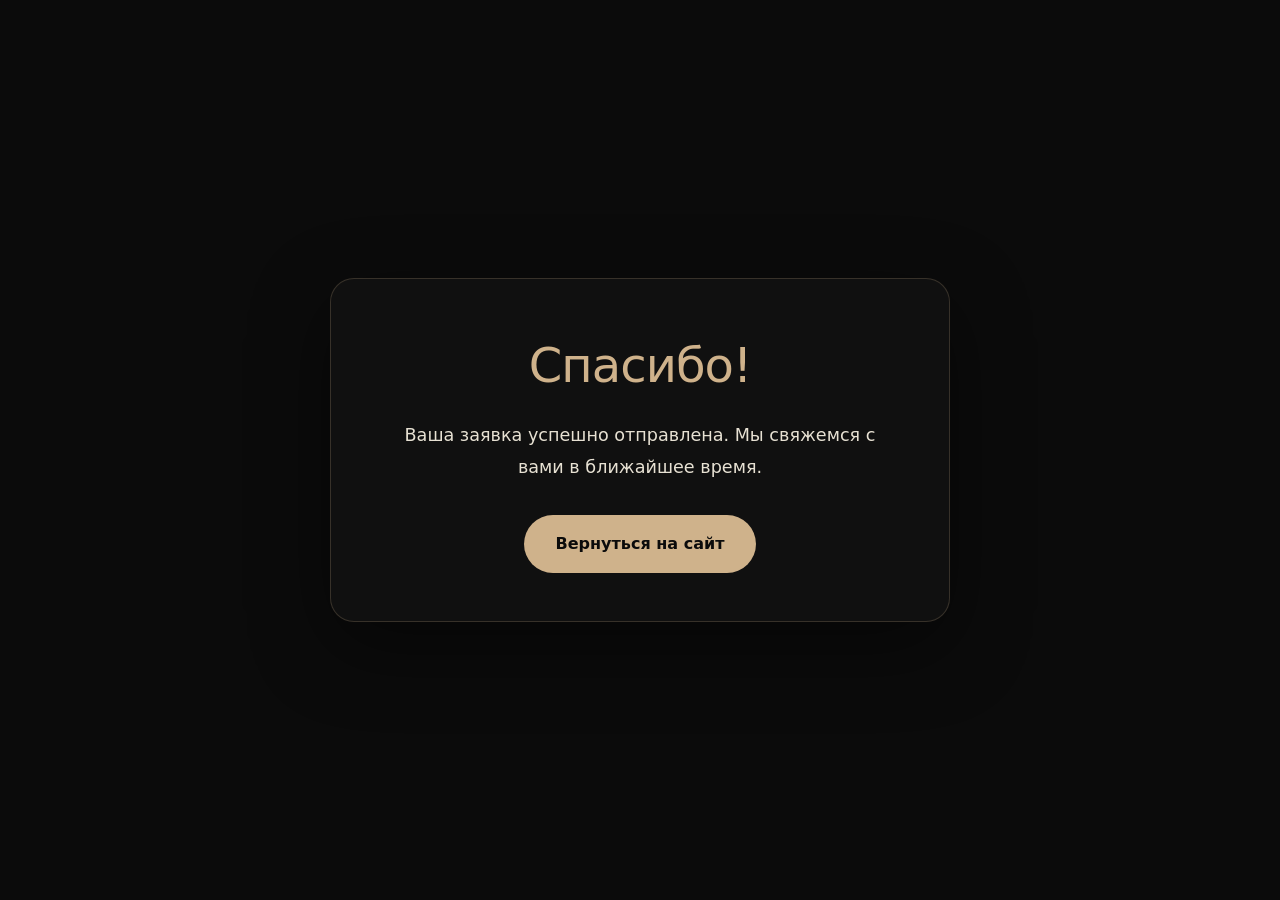
<file: thanks.html>
<!DOCTYPE html>
<html lang="ru">
<head>
    <meta charset="UTF-8">
    <meta name="viewport" content="width=device-width, initial-scale=1.0">
    <title>Спасибо за заявку</title>
    <link rel="stylesheet" href="style.css">
</head>
<body>
    <main style="min-height:100vh; display:flex; align-items:center; justify-content:center; background:#0b0b0b; color:#fff; padding:2rem;">
        <div style="max-width:620px; width:100%; text-align:center; background:rgba(17,17,17,0.95); border:1px solid rgba(207,178,139,0.2); border-radius:24px; padding:3rem; box-shadow:0 24px 80px rgba(0,0,0,0.45);">
            <h1 style="font-size:clamp(2rem,4vw,3rem); margin-bottom:1rem; color:#cfb28b;">Спасибо!</h1>
            <p style="font-size:1.1rem; line-height:1.8; color:#e7e1d3; margin-bottom:2rem;">
                Ваша заявка успешно отправлена. Мы свяжемся с вами в ближайшее время.
            </p>
            <a href="index.html#contacts" style="display:inline-flex; align-items:center; justify-content:center; padding:1rem 2rem; border-radius:999px; background:#cfb28b; color:#0b0b0b; text-decoration:none; font-weight:600;">Вернуться на сайт</a>
        </div>
    </main>
</body>
</html>
</file>
<file: style.css>
* {
    margin: 0;
    padding: 0;
    box-sizing: border-box;
}

html {
    scroll-behavior: smooth;
}

body {
    font-family: 'Inter', 'Segoe UI', system-ui, -apple-system, sans-serif;
    background: radial-gradient(circle at top left, rgba(207, 178, 139, 0.14), transparent 20%),
                radial-gradient(circle at bottom right, rgba(207, 178, 139, 0.1), transparent 26%),
                #171b22;
    color: #f3efe7;
    line-height: 1.6;
    -webkit-font-smoothing: antialiased;
    overflow-x: hidden;
    padding-top: 0;
}

h1, h2, h3 {
    font-weight: 500;
    letter-spacing: -0.02em;
}

h2 {
    font-size: clamp(2rem, 5vw, 3.2rem);
    margin-bottom: 2.5rem;
    color: #ffffff;
}

h3 {
    font-size: 1.4rem;
    color: #cfb28b;
    margin-bottom: 0.8rem;
}

.container {
    max-width: 1280px;
    margin: 0 auto;
    padding: 0 2rem;
}

section {
    padding: 5rem 0;
}

.gold-accent { color: #cfb28b; }

.bg-wood-texture {
    background: linear-gradient(180deg, rgba(207, 178, 139, 0.08) 0%, rgba(28, 31, 38, 0.96) 40%),
                radial-gradient(circle at 20% 30%, rgba(207, 178, 139, 0.14), transparent 45%),
                radial-gradient(circle at 82% 20%, rgba(207, 178, 139, 0.06), transparent 24%),
                #191e26;
}

.section-title { text-align: center; margin-bottom: 3rem; }

.section-bg {
    position: relative;
    overflow: hidden;
}

.section-bg::before {
    content: '';
    position: absolute;
    inset: 0;
    background-image: var(--section-bg-image, none);
    background-size: cover;
    background-position: center;
    background-repeat: no-repeat;
    opacity: 0.18;
    filter: saturate(1.08) brightness(0.95);
    pointer-events: none;
    transition: opacity 0.3s ease;
}

.section-bg::after {
    content: '';
    position: absolute;
    inset: 0;
    background: linear-gradient(180deg, rgba(16, 18, 22, 0.22), rgba(8, 10, 12, 0.48));
    pointer-events: none;
}

.section-bg.section-bg--dark::after {
    background: rgba(11, 11, 11, 0.45);
}

.section-bg.section-bg--light::after {
    background: rgba(11, 11, 11, 0.18);
}

.section-bg.section-bg--soft::after {
    background: rgba(11, 11, 11, 0.08);
}

.section-bg .container {
    position: relative;
    z-index: 1;
}

/* Кнопки */
.btn {
    display: inline-flex;
    align-items: center;
    justify-content: center;
    gap: 0.5rem;
    padding: 0.9rem 2.2rem;
    border-radius: 40px;
    font-weight: 500;
    font-size: 1rem;
    letter-spacing: 0.3px;
    text-decoration: none;
    transition: all 0.35s cubic-bezier(0.25, 0.46, 0.45, 0.94);
    cursor: pointer;
    border: 1px solid transparent;
    font-family: inherit;
}

.btn-primary {
    background: #cfb28b;
    color: #0b0b0b;
    border-color: #cfb28b;
    box-shadow: 0 8px 20px rgba(207, 178, 139, 0.25);
}

.btn-primary:hover {
    background: #ddc5a2;
    border-color: #ddc5a2;
    transform: translateY(-3px);
}

.btn-outline {
    background: transparent;
    border: 1px solid rgba(207, 178, 139, 0.6);
    color: #cfb28b;
    backdrop-filter: blur(8px);
}

.btn-outline:hover {
    background: rgba(207, 178, 139, 0.1);
    border-color: #cfb28b;
}

.btn--small { padding: 0.6rem 1.5rem; font-size: 0.9rem; }

/* Хедер */
.header {
    position: fixed;
    top: 0;
    left: 0;
    width: 100%;
    z-index: 1000;
    background: linear-gradient(180deg, rgba(14, 14, 16, 0.95), rgba(18, 16, 18, 0.92));
    backdrop-filter: blur(15px);
    border-bottom: 1px solid rgba(207, 178, 139, 0.14);
    padding: 0.8rem 0;
}

.header__inner {
    display: flex;
    align-items: center;
    justify-content: space-between;
}

.header__logo {
    text-decoration: none;
    font-size: 1.6rem;
    font-weight: 600;
    letter-spacing: 2px;
    color: #ffffff;
    flex-shrink: 0;
}

.header__contacts {
    display: flex;
    flex-direction: column;
    align-items: flex-end;
    gap: 0.2rem;
    margin: 0 2rem;
}

.header__phone {
    color: #fff;
    text-decoration: none;
    font-weight: 500;
    font-size: 1rem;
}

.header__hours {
    color: #888;
    font-size: 0.8rem;
}

.header__menu {
    display: flex;
    list-style: none;
    gap: 2rem;
}

.header__link {
    color: #cccccc;
    text-decoration: none;
    font-weight: 400;
    font-size: 0.95rem;
    transition: color 0.3s;
}

.header__link:hover { color: #cfb28b; }

.header__actions {
    display: flex;
    align-items: center;
    gap: 1rem;
}

.header__whatsapp-icon {
    color: #25D366;
    transition: transform 0.3s;
    display: flex;
}

.header__whatsapp-icon:hover { transform: scale(1.15); }

.header__call {
    display: inline-flex;
    align-items: center;
    justify-content: center;
    padding: 0.75rem 1.2rem;
    border-radius: 999px;
    border: 1px solid rgba(207, 178, 139, 0.3);
    background: rgba(207, 178, 139, 0.08);
    color: #cfb28b;
    text-decoration: none;
    font-weight: 600;
    transition: transform 0.25s ease, background 0.25s ease;
}

.header__call:hover {
    background: rgba(207, 178, 139, 0.16);
    transform: translateY(-1px);
}

/* Бургер */
.header__burger {
    display: none;
    flex-direction: column;
    gap: 5px;
    background: none;
    border: none;
    cursor: pointer;
    padding: 5px;
    z-index: 1001;
}

.header__burger span {
    width: 25px;
    height: 2px;
    background: #cfb28b;
    transition: all 0.3s;
    margin-right: 20px;
}

.mobile-only { display: none; }

/* Hero */
.hero {
    min-height: 80vh;
    display: flex;
    align-items: center;
    position: relative;
    margin-top: 0;
    padding: 4rem 0;
    overflow: hidden;
    background-image: 
        linear-gradient(282deg, rgb(0 0 0 / 36%) 0%, rgb(0 0 0 / 37%) 35%, rgba(0, 0, 0, 0.92) 100%), 
        radial-gradient(circle at top left, rgba(207, 178, 139, 0.16), 
        transparent 20%), radial-gradient(circle at bottom right, rgba(207, 178, 139, 0.08), 
        transparent 22%), url(img/bbq-zone.png);
    background-size: cover;
    background-position: center center;
    background-repeat: no-repeat;
}

.hero__content {
    display: grid;
    grid-template-columns: minmax(0, 2fr) 1fr;
    align-items: stretch;
    gap: 2.5rem;
    position: relative;
    z-index: 1;
    width: 100%;
    max-width: 1280px;
    margin-top: 20px;
}

.hero__picture {
    display: none;
}

.hero__text {
    position: relative;
    z-index: 2;
    display: flex;
    flex-direction: column;
    gap: 1.75rem;
}

.hero__title {
    font-size: clamp(2.3rem, 5vw, 1.8rem);
    line-height: 1.15;
    color: #ffffff;
    margin-bottom: 0;
    text-shadow: 0 4px 24px rgba(0, 0, 0, 0.45);
    white-space: normal;
    word-break: keep-all;
    max-width: 100%;
}

.hero__subtitle {
    font-size: 1.3rem;
    color: #d1d1d1;
    margin-bottom: 0;
    font-weight: 300;
    max-width: 620px;
}

.hero__buttons {
    display: flex;
    flex-wrap: wrap;
    gap: 1rem;
}

.hero__animation {
    margin-top: 1.5rem;
}

@media (max-width: 980px) {
    .hero {
        min-height: auto;
        padding: 3rem 0;
    }

    .hero__content {
        grid-template-columns: 1fr;
    }

    .hero__picture {
        min-height: 360px;
        width: 100%;
        margin-left: 0;
        background-position: center center;
        background-size: cover;
    }

    .hero__animation {
        display: none;
    }
}

@media (max-width: 640px) {
    .container {
        padding: 0 1.5rem;
    }

    .hero__picture {
        min-height: 350px;
        width: 100%;
        margin-left: 0;
        background-position: center center;
        background-size: cover;
        border-radius: 24px;
    }
}

/* О продукте */
.about-product__grid {
    display: grid;
    grid-template-columns: repeat(3, 1fr);
    gap: 2.5rem;
}

.about-product__card {
    background: linear-gradient(180deg, rgba(255,255,255,0.14), rgba(28, 30, 36, 0.88));
    border: 1px solid rgba(207, 178, 139, 0.22);
    padding: 2.5rem 2rem;
    border-radius: 16px;
    text-align: center;
    transition: transform 0.4s, border-color 0.4s, background 0.4s;
}

.about-product__card:hover {
    transform: translateY(-8px);
    border-color: rgba(207, 178, 139, 0.4);
}

.about-product__icon { font-size: 2.5rem; margin-bottom: 1rem; }

/* Каталог */
.catalog__grid {
    display: grid;
    grid-template-columns: repeat(3, 1fr);
    gap: 2rem;
}

.catalog__item {
    background: linear-gradient(180deg, rgba(255,255,255,0.12), rgba(24, 26, 33, 0.92));
    border: 1px solid rgba(255,255,255,0.16);
    padding: 2rem;
    border-radius: 20px;
    text-align: center;
    transition: all 0.4s;
}

.catalog__item:hover {
    border-color: #cfb28b;
    transform: translateY(-5px);
}

.catalog__item--featured { border-color: #cfb28b; }

.catalog__size {
    font-size: 2rem;
    font-weight: 700;
    color: #fff;
    margin-bottom: 0.5rem;
}

.catalog__tag {
    display: inline-block;
    margin-top: 1rem;
    font-size: 0.8rem;
    background: #222;
    padding: 0.3rem 1rem;
    border-radius: 20px;
    color: #aaa;
}

/* Изображения в карточках каталога */
.catalog__image {
    margin-bottom: 1rem;
    border-radius: 12px;
    overflow: hidden;
    border: 1px solid rgba(255,255,255,0.03);
    box-shadow: 0 12px 30px rgba(0,0,0,0.45);
    background: linear-gradient(180deg, rgba(255,255,255,0.02), rgba(255,255,255,0.01));
}
.catalog__image img {
    display: block;
    width: 100%;
    height: 320px;
    object-fit: cover;
    transition: transform 0.45s ease, filter 0.45s ease;
}
.catalog__image a:hover img { transform: scale(1.03); filter: brightness(1.05) saturate(1.05); }

@media (max-width: 980px) {
    .catalog__image img { height: 250px; }
}

@media (max-width: 640px) {
    .catalog__image img { height: 250px; }
}

.catalog__note { text-align: center; margin-top: 2.5rem; color: #cfb28b; font-style: italic; }

/* Калькулятор */
.calculator__box {
    max-width: 600px;
    margin: 0 auto;
    text-align: center;
    background: linear-gradient(180deg, rgba(255,255,255,0.16), rgba(26, 28, 34, 0.94));
    border: 1px solid rgba(207, 178, 139, 0.22);
    padding: 3rem;
    border-radius: 24px;
}

.calculator__options {
    display: flex;
    flex-direction: column;
    gap: 0.8rem;
    margin-bottom: 2rem;
}

.calculator__option {
    background: transparent;
    border: 1px solid #333;
    color: #ccc;
    padding: 1rem;
    border-radius: 12px;
    cursor: pointer;
    font-size: 1rem;
    transition: all 0.3s;
    font-family: inherit;
}

.calculator__option.active,
.calculator__option:hover {
    border-color: #cfb28b;
    color: #cfb28b;
    background: rgba(207, 178, 139, 0.05);
}

.calculator__price {
    font-size: 2.5rem;
    font-weight: 600;
    color: #cfb28b;
    display: block;
    margin-top: 0.5rem;
}

.calculator__info { color: #888; margin-bottom: 2rem; }

/* Галерея */
.gallery__grid {
    display: grid;
    grid-template-columns: repeat(2, 1fr);
    gap: 1.25rem;
}

.gallery__item {
    position: relative;
    overflow: hidden;
    border-radius: 18px;
    cursor: pointer;
    aspect-ratio: 4/3;
    background: rgba(255, 255, 255, 0.03);
    border: 1px solid rgba(207, 178, 139, 0.14);
    box-shadow: 0 18px 45px rgba(0, 0, 0, 0.18);
    transition: transform 0.3s ease, border-color 0.3s ease, box-shadow 0.3s ease;
    padding: 0.75rem;
    box-sizing: border-box;
}

.gallery__item:hover {
    transform: translateY(-4px);
    border-color: rgba(207, 178, 139, 0.35);
    box-shadow: 0 24px 60px rgba(0, 0, 0, 0.25);
}

.gallery__item img {
    width: 100%;
    height: 100%;
    object-fit: cover;
    transition: transform 0.6s;
    border-radius: 14px;
}

.gallery__item:hover img { transform: scale(1.05); }

.gallery__overlay {
    position: absolute;
    inset: 0;
    background: rgba(0,0,0,0.5);
    display: flex;
    align-items: center;
    justify-content: center;
    opacity: 0;
    transition: opacity 0.4s;
    font-size: 2rem;
}

.gallery__item:hover .gallery__overlay { opacity: 1; }

.gallery-modal {
    display: none;
    position: fixed;
    inset: 0;
    background: rgba(0,0,0,0.9);
    z-index: 2000;
    align-items: center;
    justify-content: center;
}

.gallery-modal.active { display: flex; }

.gallery__details {
    margin-top: 2rem;
    display: flex;
    flex-wrap: wrap;
    gap: 1.5rem;
    align-items: center;
    justify-content: space-between;
    padding: 2rem;
    background: rgba(255,255,255,0.03);
    border: 1px solid rgba(207, 178, 139, 0.12);
    border-radius: 20px;
}

.gallery__description {
    max-width: 780px;
    color: #dcd6c9;
    line-height: 1.8;
}

.gallery__description p {
    margin-bottom: 1rem;
}

.gallery__details #openCallbackBtn {
    margin-left: auto;
    min-width: 220px;
}

.callback-modal {
    display: none;
    position: fixed;
    inset: 0;
    background: rgba(0, 0, 0, 0.8);
    z-index: 2100;
    align-items: center;
    justify-content: center;
    padding: 1.5rem;
}

.callback-modal.active { display: flex; }

.callback-modal__box {
    position: relative;
    width: min(520px, 100%);
    background: rgba(15, 15, 15, 0.98);
    border: 1px solid rgba(207, 178, 139, 0.18);
    border-radius: 24px;
    padding: 2.5rem;
    box-shadow: 0 24px 80px rgba(0,0,0,0.45);
    text-align: center;
}

.callback-modal__close {
    position: absolute;
    top: 1rem;
    right: 1rem;
    border: none;
    background: transparent;
    color: #fff;
    font-size: 2rem;
    cursor: pointer;
}

.callback-modal__box h3 {
    margin-bottom: 0.8rem;
    font-size: 1.8rem;
}

.callback-modal__box p {
    margin-bottom: 2rem;
    color: #c7c1b0;
}

.callback-form input {
    width: 100%;
    margin-bottom: 1rem;
    background: rgba(255,255,255,0.05);
    border: 1px solid #333;
    padding: 1rem;
    border-radius: 14px;
    color: #fff;
    font-family: inherit;
}

.callback-form input:focus {
    outline: none;
    border-color: #cfb28b;
}

.callback-form button {
    width: 100%;
}

.gallery-modal__image { max-width: 90%; max-height: 90%; border-radius: 12px; }
.gallery-modal__close { position: absolute; top: 2rem; right: 2rem; color: white; font-size: 2.5rem; cursor: pointer; }

/* Преимущества */
.advantages__grid {
    display: flex;
    flex-wrap: wrap;
    justify-content: center;
    gap: 1.5rem;
}

.advantage-item {
    background: rgba(207, 178, 139, 0.08);
    border: 1px solid rgba(207, 178, 139, 0.15);
    padding: 1.2rem 2rem;
    border-radius: 40px;
    font-size: 1.1rem;
    font-weight: 500;
}

/* Этапы */
.steps__timeline {
    display: grid;
    grid-template-columns: repeat(4, 1fr);
    gap: 1.5rem;
    text-align: center;
}

.step__number { font-size: 2.5rem; font-weight: 700; color: #cfb28b; opacity: 0.7; }

/* О нас */
.about-us__content p { font-size: 1.2rem; max-width: 700px; margin: 0 auto 1.5rem; text-align: center; }

/* FAQ */
.faq__list { max-width: 700px; margin: 0 auto; }

.faq__question {
    width: 100%;
    background: rgba(255,255,255,0.03);
    border: 1px solid #222;
    color: white;
    padding: 1.2rem;
    text-align: left;
    font-size: 1.1rem;
    cursor: pointer;
    border-radius: 10px;
    margin-bottom: 0.5rem;
    transition: 0.3s;
    font-family: inherit;
}

.faq__question:hover { border-color: #cfb28b; }

.faq__answer { display: none; padding: 0 1rem 1rem; color: #ccc; }
.faq__answer.open { display: block; }

/* Контакты */
.contact__grid { display: grid; grid-template-columns: 1fr 1fr; gap: 3rem; align-items: center; }

.contact__form { display: flex; flex-direction: column; gap: 1rem; }

.contact__form input,
.contact__form textarea {
    background: rgba(255,255,255,0.1);
    border: 1px solid rgba(255,255,255,0.12);
    padding: 1rem;
    border-radius: 12px;
    color: #111;
    font-family: inherit;
    transition: 0.3s;
}

.contact__form input:focus,
.contact__form textarea:focus { outline: none; border-color: #cfb28b; }

.contact__info { display: flex; flex-direction: column; gap: 1.5rem; font-size: 1.1rem; }
.contact__info a { color: #cfb28b; text-decoration: none; }

/* Футер */
.footer { border-top: 1px solid rgba(207, 178, 139, 0.18); background: linear-gradient(180deg, rgba(30, 28, 26, 0.98), rgba(18, 18, 20, 0.94)); padding: 2rem 0; text-align: center; }
.footer__menu { list-style: none; display: flex; justify-content: center; gap: 2rem; margin: 1.5rem 0; }
.footer__menu a { color: #aaa; text-decoration: none; }

/* Плавающий WhatsApp */
.whatsapp-float {
    position: fixed;
    bottom: 2rem;
    right: 2rem;
    width: 60px;
    height: 60px;
    background: #25D366;
    border-radius: 50%;
    display: flex;
    align-items: center;
    justify-content: center;
    box-shadow: 0 8px 25px rgba(37, 211, 102, 0.4);
    z-index: 1500;
    transition: transform 0.3s;
}

.whatsapp-float:hover { transform: scale(1.1); }

/* ========== АДАПТИВ ========== */

/* Планшеты */
@media (max-width: 1024px) {
    .header__contacts { display: flex; }
    .desktop-only { display: none; }

    .header__menu {
        display: none;
        position: fixed;
        top: 0;
        left: 0;
        width: 100%;
        height: 100vh;
        background: rgba(11, 11, 11, 0.98);
        backdrop-filter: blur(20px);
        flex-direction: column;
        align-items: center;
        justify-content: center;
        gap: 2rem;
        z-index: 999;
    }

    .header__menu.active { display: flex; }

    .header__burger { display: flex; }

    .mobile-only { display: block; }

    .hero {
        min-height: 70vh;
        padding: 3rem 0;
    }

    .hero__content {
        grid-template-columns: 1.2fr 1fr;
        gap: 2rem;
    }

    .hero__picture {
        min-height: 300px;
        background-size: 395px;
        margin-top: -37px;
        border-radius: 0px;
    }

    .hero__title {
        font-size: 25px;
        margin-top: 15px;
    }

    .about-product__grid { grid-template-columns: repeat(2, 1fr); }
    .catalog__grid { grid-template-columns: repeat(2, 1fr); }
    .steps__timeline { grid-template-columns: repeat(2, 1fr); }
    .contact__grid { grid-template-columns: 1fr; }
}

/* Мобильные */
@media (max-width: 640px) {
    .container { padding: 0 1rem; }
    .header__contacts { display: none; }

    .hero {
        height: auto;
        min-height: 85vh;
        max-height: none;
        padding: 7rem 0 4rem;
        background-position: 65% center;
    }

    .hero__picture::before {
        background: linear-gradient(181deg, transparent 20%, rgba(11, 11, 11, 0.87) 90%, rgba(11, 11, 11, 1) 99%);
    }

    .hero__content {
        grid-template-columns: 1fr;
    }

    .about-product__grid,
    .catalog__grid,
    .steps__timeline { grid-template-columns: 1fr; }

    .gallery__grid { grid-template-columns: 1fr; }

    .calculator__box { padding: 2rem 1.5rem; }

    .footer { padding: 1.5rem 0; }
    .footer__menu { flex-wrap: wrap; gap: 1rem; }
}

/* ==================== НОВЫЕ БЛОКИ (НЕ ТРОГАЙ СТАРЫЙ КОД) ==================== */

/* Для кого подходит */
.for-whom__grid {
    display: grid;
    grid-template-columns: repeat(3, 1fr);
    gap: 2rem;
}

.for-whom__card {
    background: rgba(255,255,255,0.02);
    border: 1px solid #222;
    padding: 2rem;
    border-radius: 16px;
    text-align: center;
    transition: all 0.4s;
}

.for-whom__card:hover {
    border-color: rgba(207, 178, 139, 0.4);
    transform: translateY(-5px);
}

.for-whom__icon { font-size: 2.5rem; margin-bottom: 1rem; }

/* Почему металл и лиственница */
.why-materials__content {
    display: grid;
    grid-template-columns: 1fr 1fr;
    gap: 3rem;
    align-items: center;
}

.why-materials__text h3 {
    margin-top: 1.5rem;
    margin-bottom: 0.5rem;
}

.why-materials__text ul {
    list-style: none;
    padding-left: 0;
    margin-bottom: 1.5rem;
}

.why-materials__text li {
    padding: 0.3rem 0;
    color: #ccc;
}

.why-materials__image img {
    width: 100%;
    border-radius: 16px;
}

/* Характеристики */
.specs {
    padding: 3.5rem 0;
}
.specs__grid {
    display: grid;
    grid-template-columns: 1fr 1fr;
    gap: 2rem;
    margin-bottom: 1.25rem;
}
.specs__grid h3 { color: #cfb28b; margin-bottom: 0.75rem; }
.specs__grid ul { list-style: disc; padding-left: 1.1rem; color: #dcd6c9; }
.specs__notes p { color: #dcd6c9; margin: 0.35rem 0; }

@media (max-width: 768px) {
    .specs__grid { grid-template-columns: 1fr; }
}

/* Виды мангальных зон */
.types-zones__grid {
    display: grid;
    grid-template-columns: repeat(2, 1fr);
    gap: 1.5rem;
}

.types-zones__item {
    background: rgba(255,255,255,0.02);
    border: 1px solid #222;
    padding: 1.8rem;
    border-radius: 14px;
    transition: border-color 0.3s;
}

.types-zones__item:hover { border-color: #cfb28b; }

/* Расширенный процесс работы */
.how-we-work__timeline {
    max-width: 800px;
    margin: 0 auto;
}

.how-we-work__step {
    padding: 1.5rem 0 1.5rem 3rem;
    border-left: 2px solid #cfb28b;
    position: relative;
    margin-left: 1rem;
}

.how-we-work__number {
    position: absolute;
    left: -1.4rem;
    top: 1.5rem;
    background: #cfb28b;
    color: #0b0b0b;
    width: 2.5rem;
    height: 2.5rem;
    border-radius: 50%;
    display: flex;
    align-items: center;
    justify-content: center;
    font-weight: 700;
}

/* Сравнение */
.compare__grid {
    display: grid;
    grid-template-columns: 1fr 1fr;
    gap: 2rem;
}

.compare__column {
    padding: 2rem;
    border-radius: 16px;
}

.compare__column--bad {
    background: rgba(255, 100, 100, 0.05);
    border: 1px solid rgba(255, 100, 100, 0.2);
}

.compare__column--good {
    background: rgba(207, 178, 139, 0.05);
    border: 1px solid #cfb28b;
}

.compare__column ul {
    list-style: none;
    padding: 0;
}

.compare__column li {
    padding: 0.4rem 0;
}

/* Расширенное FAQ */
.faq-extended__list {
    max-width: 800px;
    margin: 0 auto;
}

.faq-extended__question {
    width: 100%;
    background: rgba(255,255,255,0.02);
    border: 1px solid #222;
    color: white;
    padding: 1.2rem;
    text-align: left;
    font-size: 1rem;
    cursor: pointer;
    border-radius: 10px;
    margin-bottom: 0.5rem;
    transition: 0.3s;
    font-family: inherit;
}

.faq-extended__question:hover { border-color: #cfb28b; }

.faq-extended__answer {
    display: none;
    padding: 0 1rem 1rem;
    color: #ccc;
}

.faq-extended__answer.open { display: block; }

/* Адаптив для новых блоков */
@media (max-width: 768px) {
    .for-whom__grid,
    .types-zones__grid,
    .compare__grid,
    .why-materials__content {
        grid-template-columns: 1fr;
    }

    .gallery__details {
        flex-direction: column;
        text-align: left;
    }

    .gallery__details #openCallbackBtn {
        margin-left: 0;
        width: 100%;
    }
}
</file>
